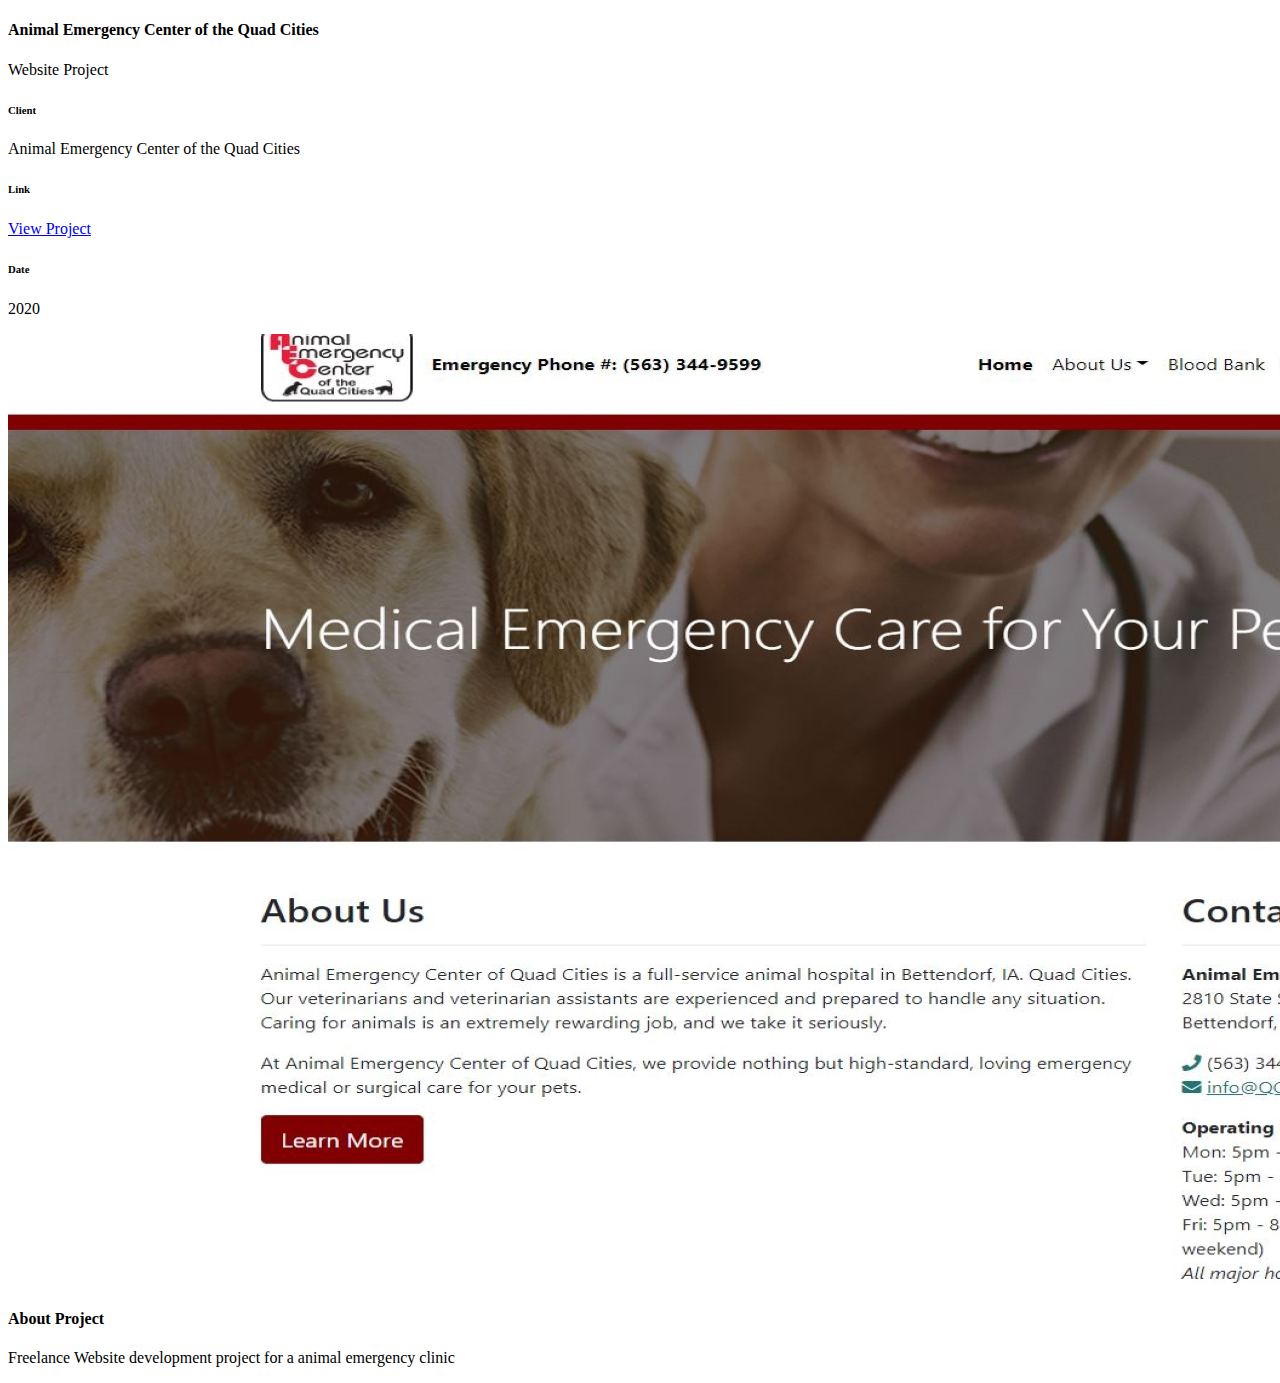
<file: work-details-1.html>
<!DOCTYPE html>
<html lang="en">
<head>
    <meta charset="UTF-8">
    <title>Animal Emergency Center of the Quad Cities</title>
</head>
<body>
    <div id="ajax-content" class="work-popup">
        <!-- start work-details wrapper -->
        <div class="container">
            <div class="row justify-content-center text-center">
                <div class="col-md-8">
                    <div class="work-info">
                        <h4>Animal Emergency Center of the Quad Cities</h4>
                        <p>Website Project</p>
                    </div>
                </div>
            </div>
            <div class="row justify-content-center text-center">
                <div class="col-md-3">
                    <div class="work-info-card">
                        <h6>Client</h6>
                        <p>Animal Emergency Center of the Quad Cities</p>
                    </div>
                </div>
                <div class="col-md-3">
                    <div class="work-info-card">
                        <h6>Link</h6>
                        <p><a href="https://www.qcanimaler.org/" target="_blank"><span class="ion-android-attach"></span> View Project</a></p>
                    </div>
                </div>
                <div class="col-md-3">
                    <div class="work-info-card">
                        <h6>Date</h6>
                        <p>2020</p>
                    </div>
                </div>
            </div>
            <div class="row justify-content-center text-center">
                <div class="col-md-12">
                    <div class="work-image">
                        <img class="img-fluid" src="img/AEC.JPG" alt="">
                    </div>
                </div>
                <div class="col-md-8">
                    <div class="work-details">
                        <h4>About Project</h4>
                        <p>Freelance Website development project for a animal emergency clinic</p>
                    </div>
                </div>
            </div>
        </div>
        <!-- end work-details wrapper -->
    </div>
</body>
</html>
</file>
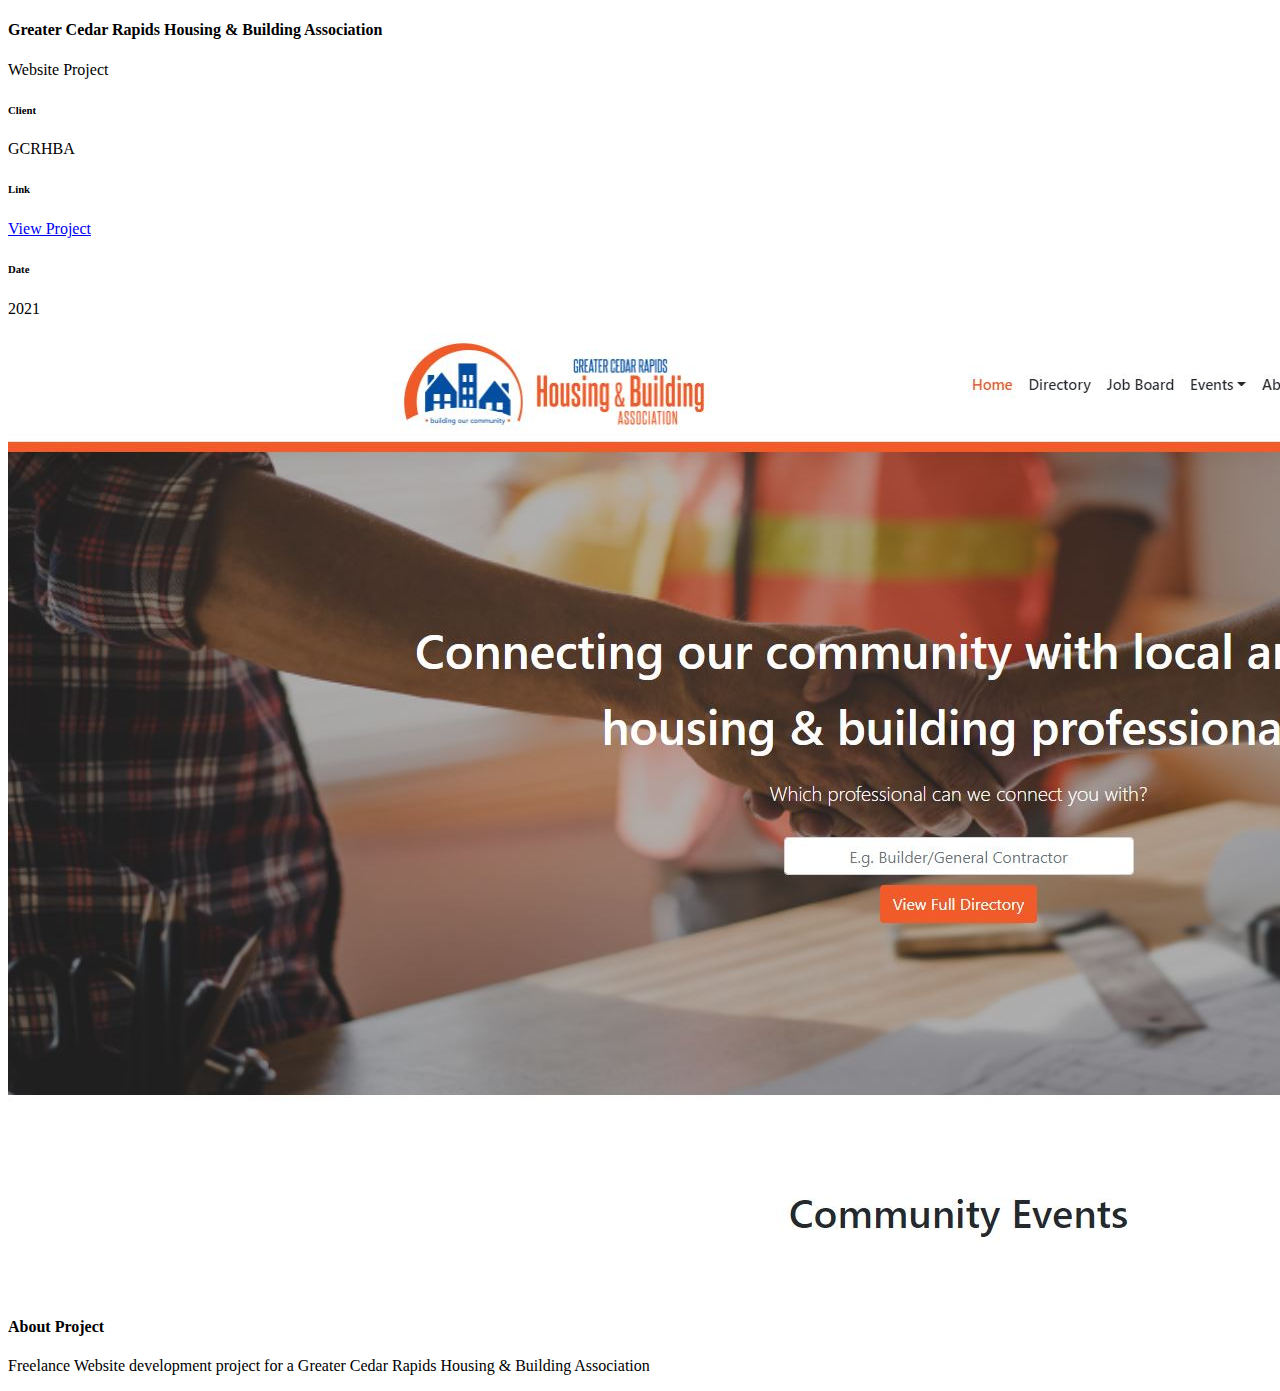
<file: work-details-2.html>
<!DOCTYPE html>
<html lang="en">
<head>
    <meta charset="UTF-8">
    <title>Greater Cedar Rapids Housing & Building Association</title>
</head>
<body>
    <div id="ajax-content" class="work-popup">
        <!-- start work-details wrapper -->
        <div class="container">
            <div class="row justify-content-center text-center">
                <div class="col-md-8">
                    <div class="work-info">
                        <h4>Greater Cedar Rapids Housing & Building Association</h4>
                        <p>Website Project</p>
                    </div>
                </div>
            </div>
            <div class="row justify-content-center text-center">
                <div class="col-md-3">
                    <div class="work-info-card">
                        <h6>Client</h6>
                        <p>GCRHBA</p>
                    </div>
                </div>
                <div class="col-md-3">
                    <div class="work-info-card">
                        <h6>Link</h6>
                        <p><a href="https://gcrhba.org/" target="_blank"><span class="ion-android-attach"></span> View Project</a></p>
                    </div>
                </div>
                <div class="col-md-3">
                    <div class="work-info-card">
                        <h6>Date</h6>
                        <p>2021</p>
                    </div>
                </div>
            </div>
            <div class="row justify-content-center text-center">
                <div class="col-md-12">
                    <div class="work-image">
                        <img class="img-fluid" src="img/gcrhba.JPG" alt="">
                    </div>
                </div>
                <div class="col-md-8">
                    <div class="work-details">
                        <h4>About Project</h4>
                        <p>Freelance Website development project for a Greater Cedar Rapids Housing & Building Association</p>
                    </div>
                </div>
            </div>
        </div>
        <!-- end work-details wrapper -->
    </div>
</body>
</html>
</file>
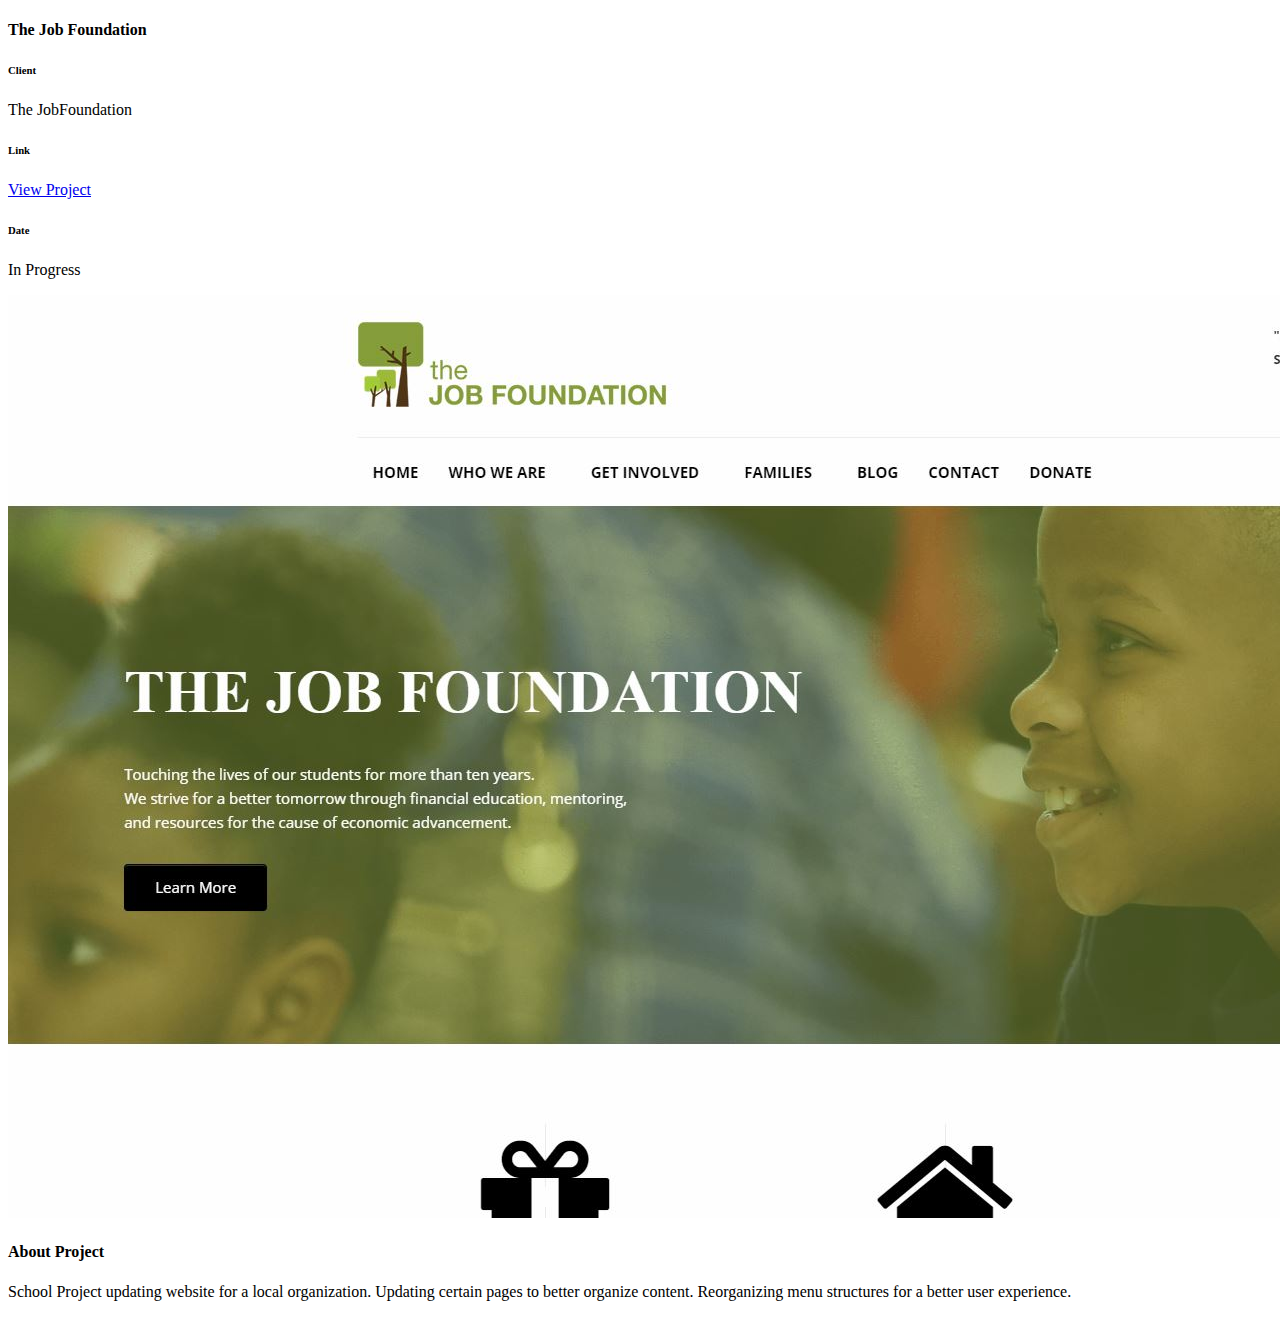
<file: work-details-3.html>
<!DOCTYPE html>
<html lang="en">
<head>
    <meta charset="UTF-8">
    <title>The Job Foundation</title>
</head>
<body>
    <div id="ajax-content" class="work-popup">
        <!-- start work-details wrapper -->
        <div class="container">
            <div class="row justify-content-center text-center">
                <div class="col-md-8">
                    <div class="work-info">
                        <h4>The Job Foundation</h4>
                    </div>
                </div>
            </div>
            <div class="row justify-content-center text-center">
                <div class="col-md-3">
                    <div class="work-info-card">
                        <h6>Client</h6>
                        <p>The JobFoundation</p>
                    </div>
                </div>
                <div class="col-md-3">
                    <div class="work-info-card">
                        <h6>Link</h6>
                        <p><a href="https://thejobfoundation.org/" target="_blank"><span class="ion-android-attach"></span> View Project</a></p>
                    </div>
                </div>
                <div class="col-md-3">
                    <div class="work-info-card">
                        <h6>Date</h6>
                        <p>In Progress</p>
                    </div>
                </div>
                <!-- <div class="col-md-3">
                    <div class="work-info-card">
                        <h6>Design Lead</h6>
                        <p>Experience Design</p>
                    </div>
                </div> -->
            </div>
            <div class="row justify-content-center text-center">
                <div class="col-md-12">
                    <div class="work-image">
                        <img class="img-fluid" src="img/jobfoundation.JPG" alt="">
                    </div>
                </div>
                <div class="col-md-8">
                    <div class="work-details">
                        <h4>About Project</h4>
                        <p>School Project updating website for a local organization. Updating certain pages to better organize content. Reorganizing menu structures for a better user experience.</p>
                    </div>
                </div>
            </div>
        </div>
        <!-- end work-details wrapper -->
    </div>
</body>
</html>
</file>
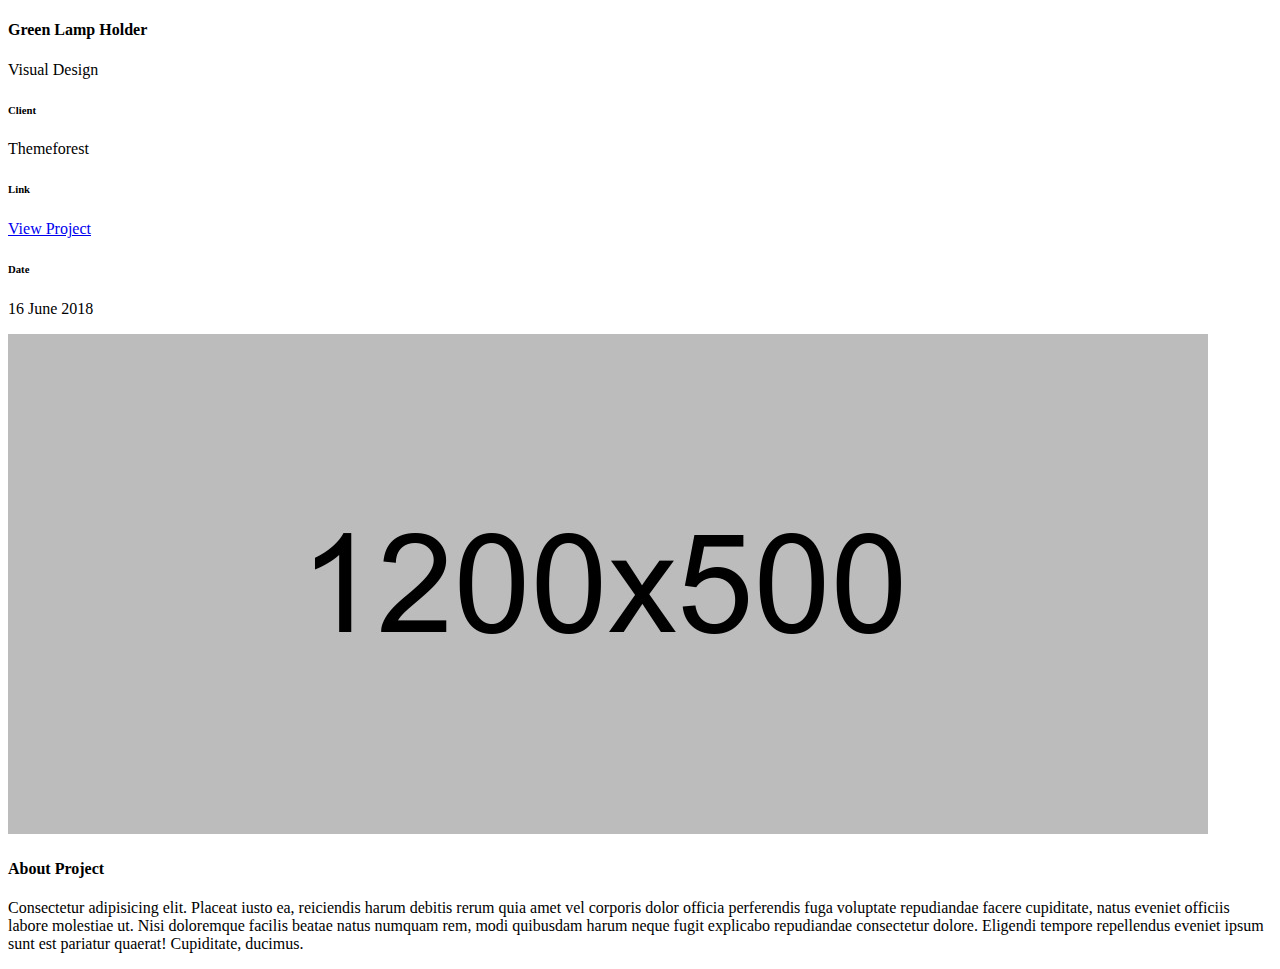
<file: work-details-4.html>
<!DOCTYPE html>
<html lang="en">
<head>
    <meta charset="UTF-8">
    <title>Green Lamp Holder</title>
</head>
<body>
    <div id="ajax-content" class="work-popup">
        <!-- start work-details wrapper -->
        <div class="container">
            <div class="row justify-content-center text-center">
                <div class="col-md-8">
                    <div class="work-info">
                        <h4>Green Lamp Holder</h4>
                        <p>Visual Design</p>
                    </div>
                </div>
            </div>
            <div class="row justify-content-center text-center">
                <div class="col-md-3">
                    <div class="work-info-card">
                        <h6>Client</h6>
                        <p>Themeforest</p>
                    </div>
                </div>
                <div class="col-md-3">
                    <div class="work-info-card">
                        <h6>Link</h6>
                        <p><a href="#0"><span class="ion-android-attach"></span> View Project</a></p>
                    </div>
                </div>
                <div class="col-md-3">
                    <div class="work-info-card">
                        <h6>Date</h6>
                        <p>16 June 2018</p>
                    </div>
                </div>
            </div>
            <div class="row justify-content-center text-center">
                <div class="col-md-12">
                    <div class="work-image">
                        <img class="img-fluid" src="img/work_details_04.jpg" alt="">
                    </div>
                </div>
                <div class="col-md-8">
                    <div class="work-details">
                        <h4>About Project</h4>
                        <p>Consectetur adipisicing elit. Placeat iusto ea, reiciendis harum debitis rerum quia amet vel corporis dolor officia perferendis fuga voluptate repudiandae facere cupiditate, natus eveniet officiis labore molestiae ut. Nisi doloremque facilis beatae natus numquam rem, modi quibusdam harum neque fugit explicabo repudiandae consectetur dolore. Eligendi tempore repellendus eveniet ipsum sunt est pariatur quaerat! Cupiditate, ducimus.</p>
                    </div>
                </div>
            </div>
        </div>
        <!-- end work-details wrapper -->
    </div>
</body>
</html>
</file>
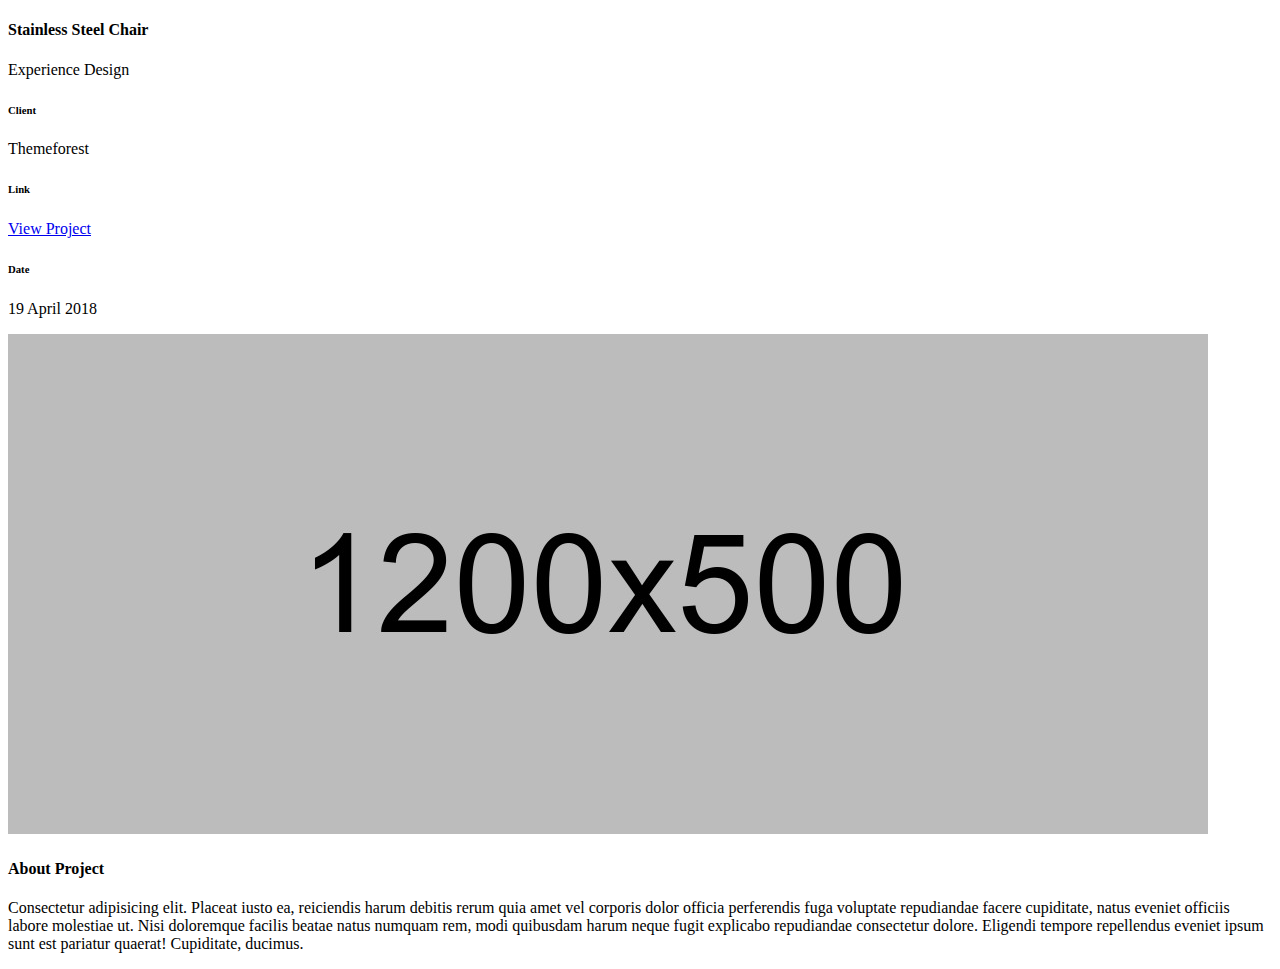
<file: work-details-5.html>
<!DOCTYPE html>
<html lang="en">
<head>
    <meta charset="UTF-8">
    <title>Stainless Steel Chair</title>
</head>
<body>
    <div id="ajax-content" class="work-popup">
        <!-- start work-details wrapper -->
        <div class="container">
            <div class="row justify-content-center text-center">
                <div class="col-md-8">
                    <div class="work-info">
                        <h4>Stainless Steel Chair</h4>
                        <p>Experience Design</p>
                    </div>
                </div>
            </div>
            <div class="row justify-content-center text-center">
                <div class="col-md-3">
                    <div class="work-info-card">
                        <h6>Client</h6>
                        <p>Themeforest</p>
                    </div>
                </div>
                <div class="col-md-3">
                    <div class="work-info-card">
                        <h6>Link</h6>
                        <p><a href="#0"><span class="ion-android-attach"></span> View Project</a></p>
                    </div>
                </div>
                <div class="col-md-3">
                    <div class="work-info-card">
                        <h6>Date</h6>
                        <p>19 April 2018</p>
                    </div>
                </div>
            </div>
            <div class="row justify-content-center text-center">
                <div class="col-md-12">
                    <div class="work-image">
                        <img class="img-fluid" src="img/work_details_05.jpg" alt="">
                    </div>
                </div>
                <div class="col-md-8">
                    <div class="work-details">
                        <h4>About Project</h4>
                        <p>Consectetur adipisicing elit. Placeat iusto ea, reiciendis harum debitis rerum quia amet vel corporis dolor officia perferendis fuga voluptate repudiandae facere cupiditate, natus eveniet officiis labore molestiae ut. Nisi doloremque facilis beatae natus numquam rem, modi quibusdam harum neque fugit explicabo repudiandae consectetur dolore. Eligendi tempore repellendus eveniet ipsum sunt est pariatur quaerat! Cupiditate, ducimus.</p>
                    </div>
                </div>
            </div>
        </div>
        <!-- end work-details wrapper -->
    </div>
</body>
</html>
</file>
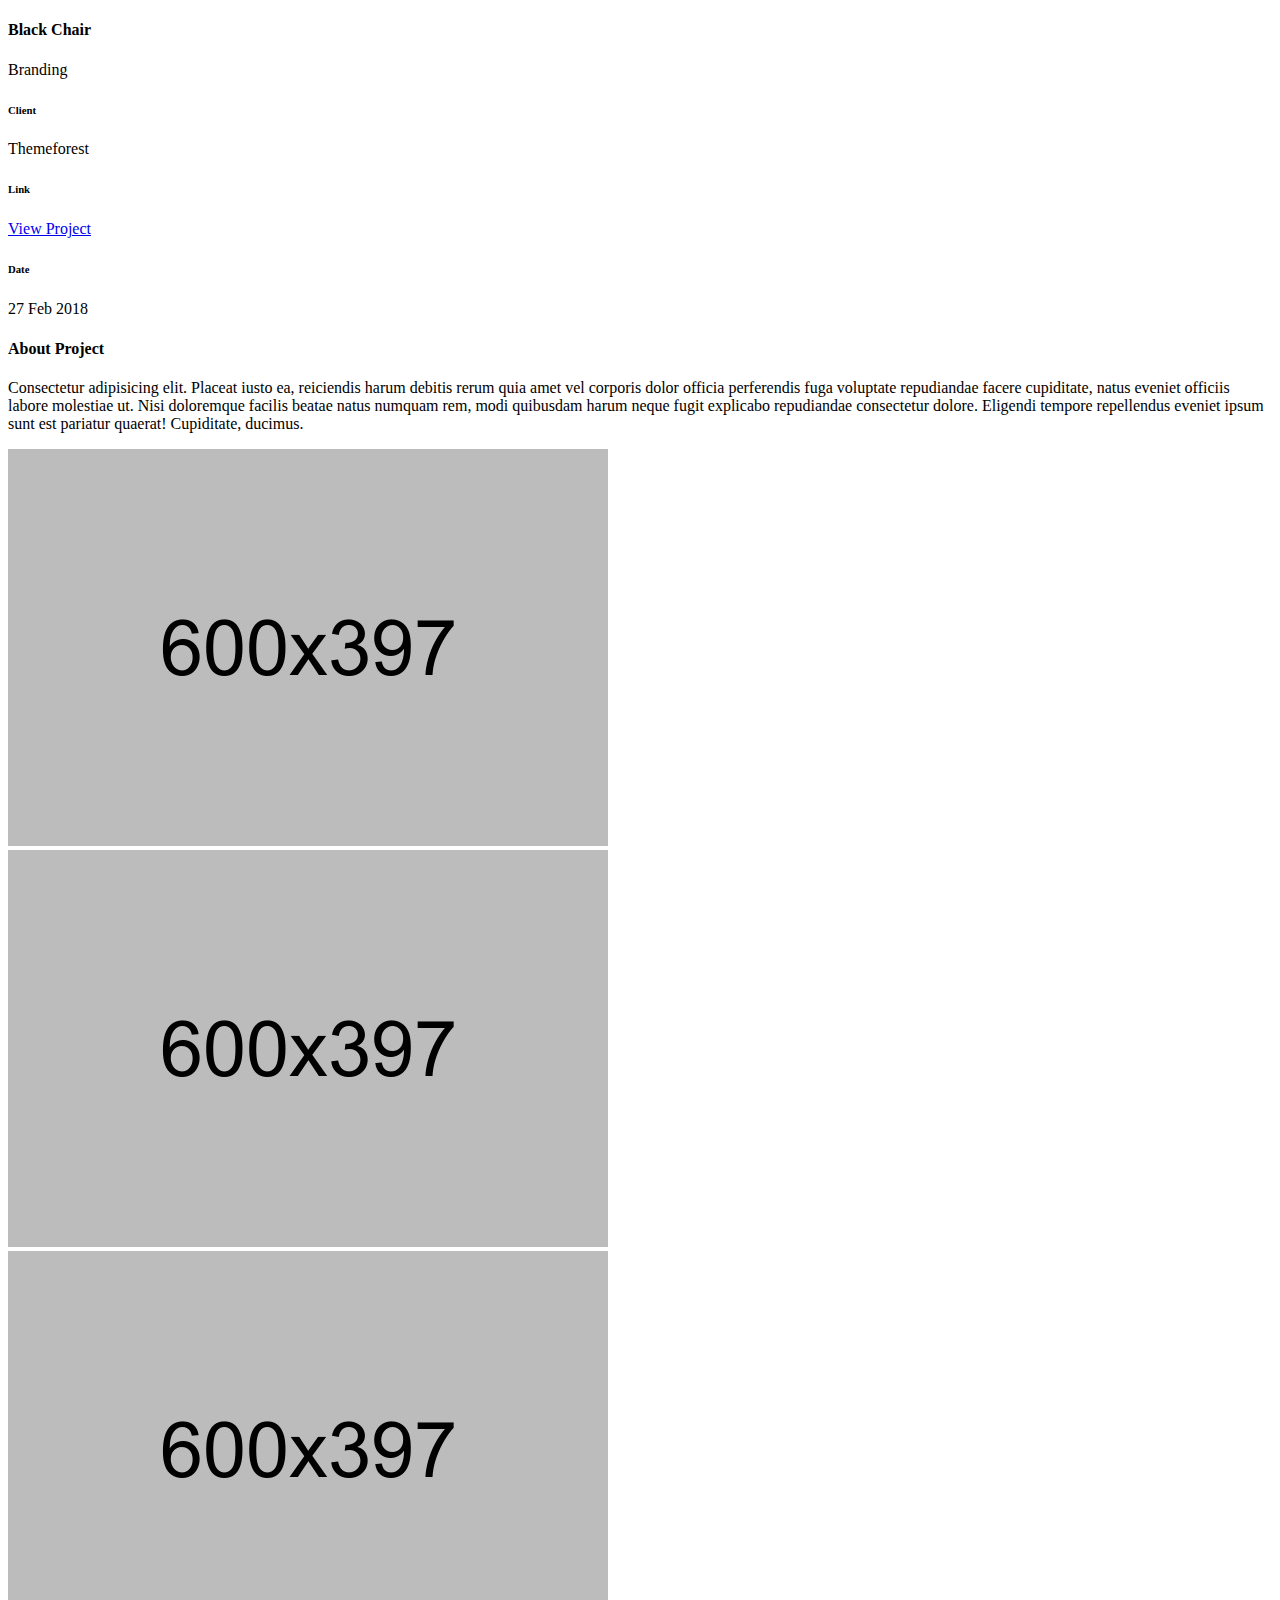
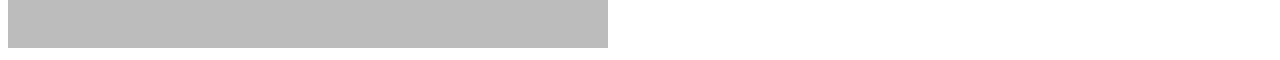
<file: work-details-6.html>
<!DOCTYPE html>
<html lang="en">
<head>
    <meta charset="UTF-8">
    <title>Black Chair</title>
</head>
<body>
    <div id="ajax-content" class="work-popup">
        <!-- start work-details wrapper -->
        <div class="container work-details-2">
            <div class="row justify-content-center text-center">
                <div class="col-md-8">
                    <div class="work-info">
                        <h4>Black Chair</h4>
                        <p>Branding</p>
                    </div>
                </div>
            </div>
            <div class="row justify-content-center text-center">
                <div class="col-md-3">
                    <div class="work-info-card">
                        <h6>Client</h6>
                        <p>Themeforest</p>
                    </div>
                </div>
                <div class="col-md-3">
                    <div class="work-info-card">
                        <h6>Link</h6>
                        <p><a href="#0"><span class="ion-android-attach"></span> View Project</a></p>
                    </div>
                </div>
                <div class="col-md-3">
                    <div class="work-info-card">
                        <h6>Date</h6>
                        <p>27 Feb 2018</p>
                    </div>
                </div>
            </div>
            <div class="row justify-content-center text-center">
                <div class="col-md-8">
                    <div class="work-details">
                        <h4>About Project</h4>
                        <p>Consectetur adipisicing elit. Placeat iusto ea, reiciendis harum debitis rerum quia amet vel corporis dolor officia perferendis fuga voluptate repudiandae facere cupiditate, natus eveniet officiis labore molestiae ut. Nisi doloremque facilis beatae natus numquam rem, modi quibusdam harum neque fugit explicabo repudiandae consectetur dolore. Eligendi tempore repellendus eveniet ipsum sunt est pariatur quaerat! Cupiditate, ducimus.</p>
                    </div>
                </div>
            </div>
            <div class="row justify-content-center text-center">
                <div class="col-md-4">
                    <div class="work-image">
                        <img class="img-fluid" src="img/work_06.jpg" alt="">
                    </div>
                </div>
                <div class="col-md-4">
                    <div class="work-image">
                        <img class="img-fluid" src="img/work_06_01.jpg" alt="">
                    </div>
                </div>
                <div class="col-md-4">
                    <div class="work-image">
                        <img class="img-fluid" src="img/work_06_02.jpg" alt="">
                    </div>
                </div>
            </div>
        </div>
        <!-- end work-details wrapper -->
    </div>
</body>
</html>
</file>
